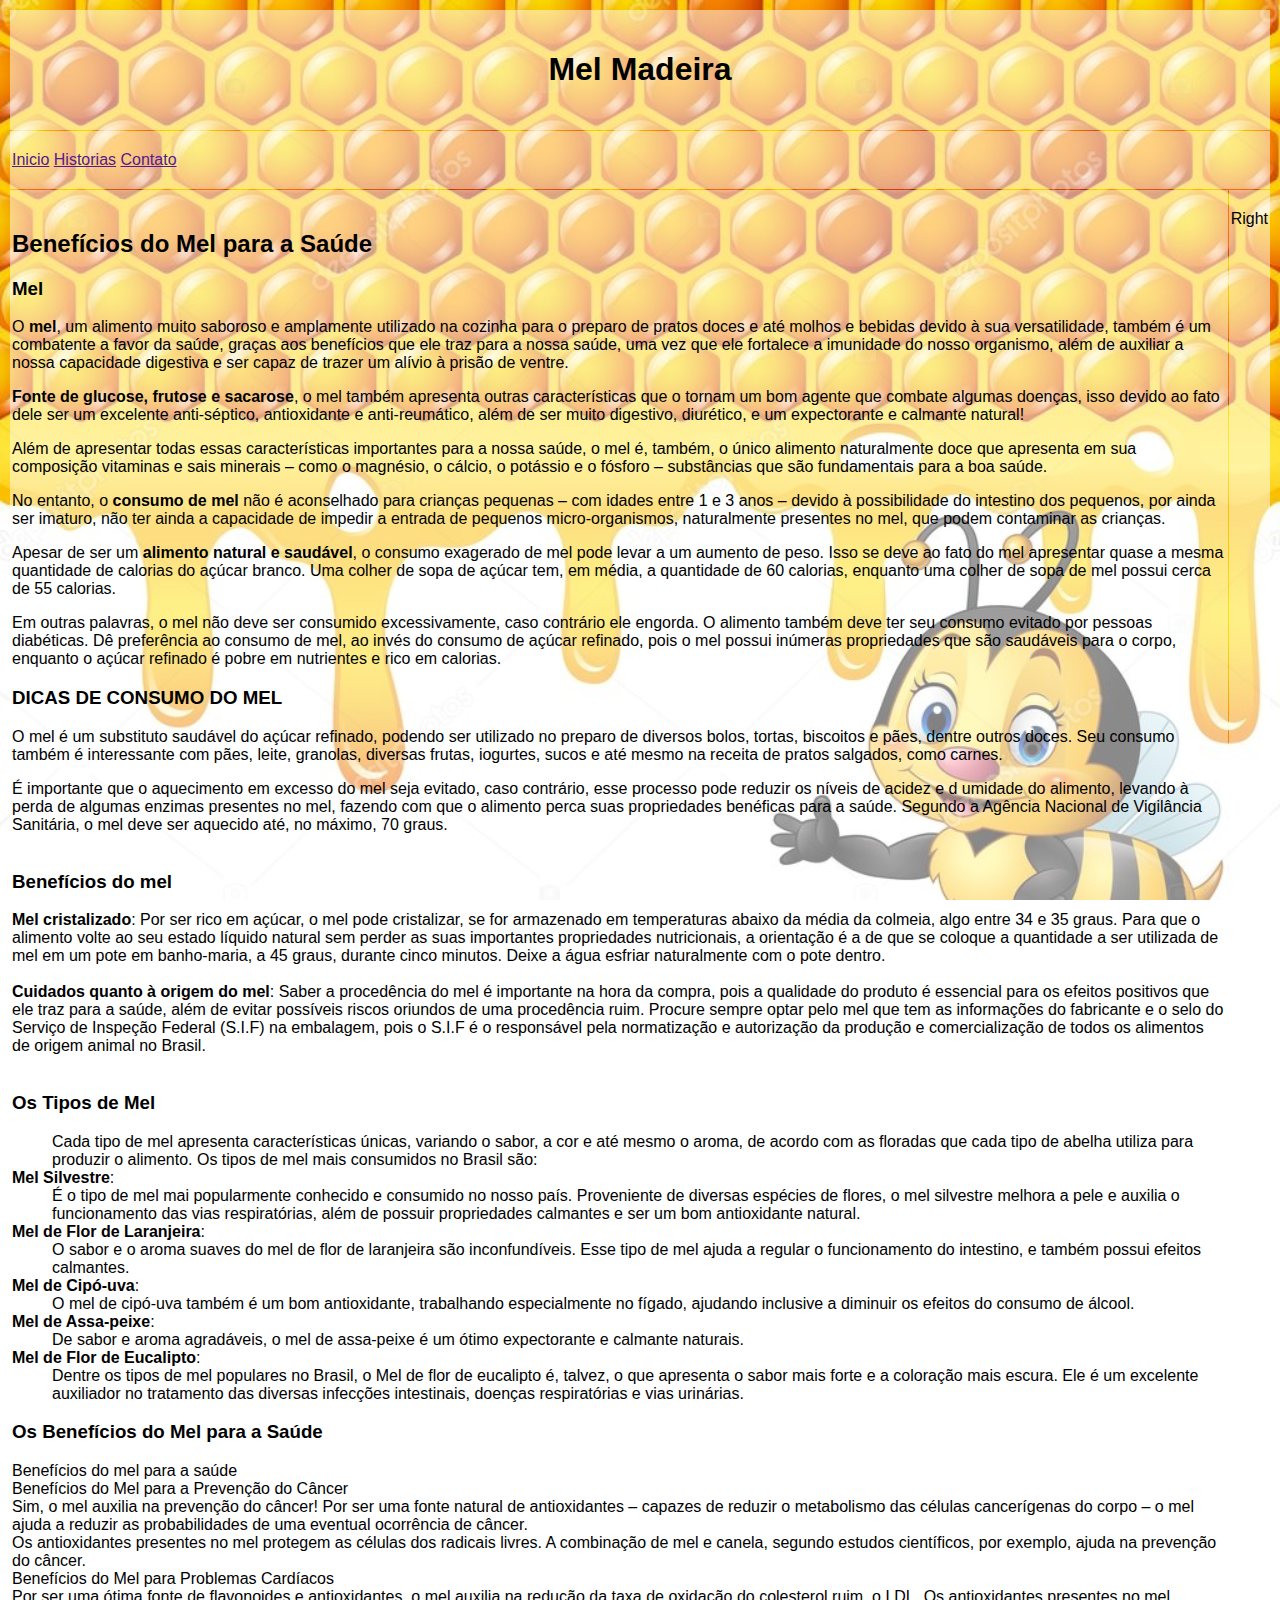
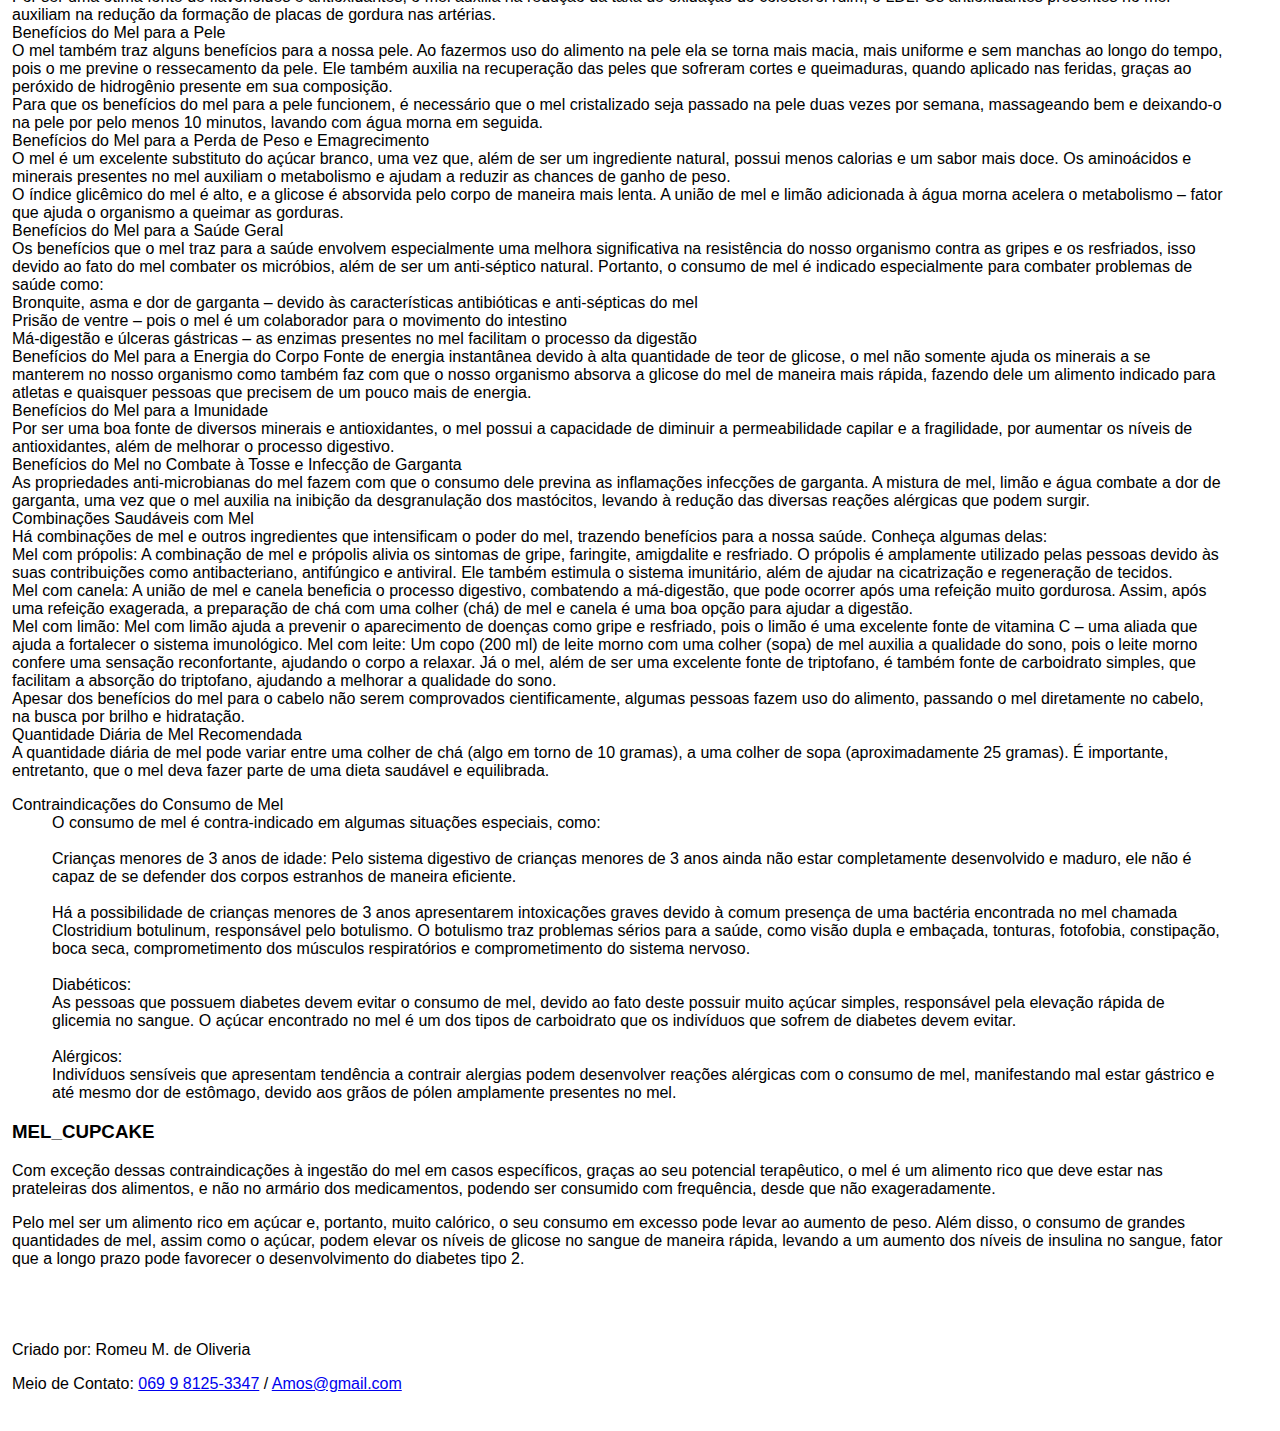
<file: index.html>
<!DOCTYPE html>
<html lang="pt-br">
<html>
	<heard>
        <meta charset="utf-8">
        <meta na="description" content="Cacoal Mel sua casa do mel">
        <title>Cacoal Mel</title>
        <link rel="stylesheet" href="./mestre.css">
	</heard>
	<body>
      <div class="grid-container">
          <div class="topo">
          	<h1 style="text-align:center;"><strong>Mel Madeira</strong></h1>
          </div>
          <div class="menu">
              <a href="">Inicio</a>
              <a href="">Historias</a>
              <a href="">Contato</a>
          </div>
          
          
          <div class="corpo">
              <div>
                  <h2>Benefícios do Mel para a Saúde</h2>
                <h3>Mel</h3>
                <p>
                    O <b>mel</b>, um alimento muito saboroso e amplamente utilizado na cozinha para o preparo de pratos doces e até molhos e bebidas devido à sua versatilidade, também é um combatente a favor da saúde, graças aos benefícios que ele traz para a nossa saúde, uma vez que ele fortalece a imunidade do nosso organismo, além de auxiliar a nossa capacidade digestiva e ser capaz de trazer um alívio à prisão de ventre.</p>

                <p>
                    <b>Fonte de glucose, frutose e sacarose</b>, o mel também apresenta outras características que o tornam um bom agente que combate algumas doenças, isso devido ao fato dele ser um excelente anti-séptico, antioxidante e anti-reumático, além de ser muito digestivo, diurético, e um expectorante e calmante natural!</p>

                <p>
                    Além de apresentar todas essas características importantes para a nossa saúde, o mel é, também, o único alimento naturalmente doce que apresenta em sua composição vitaminas e sais minerais – como o magnésio, o cálcio, o potássio e o fósforo – substâncias que são fundamentais para a boa saúde.</p>

                <p>No entanto, o <b>consumo de mel</b> não é aconselhado para crianças pequenas – com idades entre 1 e 3 anos – devido à possibilidade do intestino dos pequenos, por ainda ser imaturo, não ter ainda a capacidade de impedir a entrada de pequenos micro-organismos, naturalmente presentes no mel, que podem contaminar as crianças.</p>

                <p>Apesar de ser um <b>alimento natural e saudável</b>, o consumo exagerado de mel pode levar a um aumento de peso. Isso se deve ao fato do mel apresentar quase a mesma quantidade de calorias do açúcar branco. Uma colher de sopa de açúcar tem, em média, a quantidade de 60 calorias, enquanto uma colher de sopa de mel possui cerca de 55 calorias.</p>

                <p>Em outras palavras, o mel não deve ser consumido excessivamente, caso contrário ele engorda. O alimento também deve ter seu consumo evitado por pessoas diabéticas. Dê preferência ao consumo de mel, ao invés do consumo de açúcar refinado, pois o mel possui inúmeras propriedades que são saudáveis para o corpo, enquanto o açúcar refinado é pobre em nutrientes e rico em calorias.</p>


                <h3>DICAS DE CONSUMO DO MEL</h3>
                <p>O mel é um substituto saudável do açúcar refinado, podendo ser utilizado no preparo de diversos bolos, tortas, biscoitos e pães, dentre outros doces. Seu consumo também é interessante com pães, leite, granolas, diversas frutas, iogurtes, sucos e até mesmo na receita de pratos salgados, como carnes.</p>

                É importante que o aquecimento em excesso do mel seja evitado, caso contrário, esse processo pode reduzir os níveis de acidez e d umidade do alimento, levando à perda de algumas enzimas presentes no mel, fazendo com que o alimento perca suas propriedades benéficas para a saúde. Segundo a Agência Nacional de Vigilância Sanitária, o mel deve ser aquecido até, no máximo, 70 graus.<br /><br />


                <h3>Benefícios do mel</h3>

                <b>Mel cristalizado</b>: Por ser rico em açúcar, o mel pode cristalizar, se for armazenado em temperaturas abaixo da média da colmeia, algo entre 34 e 35 graus. Para que o alimento volte ao seu estado líquido natural sem perder as suas importantes propriedades nutricionais, a orientação é a de que se coloque a quantidade a ser utilizada de mel em um pote em banho-maria, a 45 graus, durante cinco minutos. Deixe a água esfriar naturalmente com o pote dentro.<br /><br />

                <b>Cuidados quanto à origem do mel</b>: Saber a procedência do mel é importante na hora da compra, pois a qualidade do produto é essencial para os efeitos positivos que ele traz para a saúde, além de evitar possíveis riscos oriundos de uma procedência ruim. Procure sempre optar pelo mel que tem as informações do fabricante e o selo do Serviço de Inspeção Federal (S.I.F) na embalagem, pois o S.I.F  é o responsável pela normatização e autorização da produção e comercialização de todos os alimentos de origem animal no Brasil.<br /><br />


                <h3>Os Tipos de Mel</h3>
                <dl>
                    <dd>Cada tipo de mel apresenta características únicas, variando o sabor, a cor e até mesmo o aroma, de acordo com as floradas que cada tipo de abelha utiliza para produzir o alimento. Os tipos de mel mais consumidos no Brasil são:</dd>

                    <dt><b>Mel Silvestre</b>:</dt>
                    <dd>É o tipo de mel mai popularmente conhecido e consumido no nosso país. Proveniente de diversas espécies de flores, o mel silvestre melhora a pele e auxilia o funcionamento das vias respiratórias, além de possuir propriedades calmantes e ser um bom antioxidante natural.</dd>

                    <dt><b>Mel de Flor de Laranjeira</b>:</dt>
                    <dd>O sabor e o aroma suaves do mel de flor de laranjeira são inconfundíveis. Esse tipo de mel ajuda a regular o funcionamento do intestino, e também possui efeitos calmantes.</dd>

                    <dt><b>Mel de Cipó-uva</b>:</dt>
                    <dd>O mel de cipó-uva também é um bom antioxidante, trabalhando especialmente no fígado, ajudando inclusive a diminuir os efeitos do consumo de álcool.</dd>

                    <dt><b>Mel de Assa-peixe</b>:</dt>
                    <dd>De sabor e aroma agradáveis, o mel de assa-peixe é um ótimo expectorante e calmante naturais.</dd>

                    <dt><b>Mel de Flor de Eucalipto</b>:</dt>
                    <dd>Dentre os tipos de mel populares no Brasil, o Mel de flor de eucalipto é, talvez, o que apresenta o sabor mais forte e a coloração mais escura. Ele é um excelente auxiliador no tratamento das diversas infecções intestinais, doenças respiratórias e vias urinárias.</dd>
                </dl>

                <h3>Os Benefícios do Mel para a Saúde</h3>
                Benefícios do mel para a saúde<br />

                Benefícios do Mel para a Prevenção do Câncer<br />
                Sim, o mel auxilia na prevenção do câncer! Por ser uma fonte natural de antioxidantes – capazes de reduzir o metabolismo das células cancerígenas do corpo – o mel ajuda a reduzir as probabilidades de uma eventual ocorrência de câncer.<br />

                Os antioxidantes presentes no mel protegem as células dos radicais livres. A combinação de mel e canela, segundo estudos científicos, por exemplo, ajuda na prevenção do câncer.<br />

                Benefícios do Mel para Problemas Cardíacos<br />
                Por ser uma ótima fonte de flavonoides e antioxidantes, o mel auxilia na redução da taxa de oxidação do colesterol ruim, o LDL. Os antioxidantes presentes no mel auxiliam na redução da formação de placas de gordura nas artérias.<br />

                Benefícios do Mel para a Pele<br />
                O mel também traz alguns benefícios para a nossa pele. Ao fazermos uso do alimento na pele ela se torna mais macia, mais uniforme e sem manchas ao longo do tempo, pois o me previne o ressecamento da pele. Ele também auxilia na recuperação das peles que sofreram cortes e queimaduras, quando aplicado nas feridas, graças ao peróxido de hidrogênio presente em sua composição.<br />

                Para que os benefícios do mel para a pele funcionem, é necessário que o mel cristalizado seja passado na pele duas vezes por semana, massageando bem e deixando-o na pele por pelo menos 10 minutos, lavando com água morna em seguida.<br />

                Benefícios do Mel para a Perda de Peso e Emagrecimento<br />
                O mel é um excelente substituto do açúcar branco, uma vez que, além de ser um ingrediente natural, possui menos calorias e um sabor mais doce. Os aminoácidos e minerais presentes no mel auxiliam o metabolismo e ajudam a reduzir as chances de ganho de peso.<br />

                O índice glicêmico do mel é alto, e a glicose é absorvida pelo corpo de maneira mais lenta. A união de mel e limão adicionada à água morna acelera o metabolismo – fator que ajuda o organismo a queimar as gorduras.<br />

                Benefícios do Mel para a Saúde Geral<br />
                Os benefícios que o mel traz para a saúde envolvem especialmente uma melhora significativa na resistência do nosso organismo contra as gripes e os resfriados, isso devido ao fato do mel combater os micróbios, além de ser um anti-séptico natural. Portanto, o consumo de mel é indicado especialmente para combater problemas de saúde como:<br />

                Bronquite, asma e dor de garganta – devido às características antibióticas e anti-sépticas​ do mel<br />

                Prisão de ventre – pois o mel é um colaborador para o movimento do intestino<br />

                Má-digestão e úlceras gástricas – as enzimas presentes no mel facilitam o processo da digestão<br />

                Benefícios do Mel para a Energia do Corpo
                Fonte de energia instantânea devido à alta quantidade de teor de glicose, o mel não somente ajuda os minerais a se manterem no nosso organismo como também faz com que o nosso organismo absorva a glicose do mel de maneira mais rápida, fazendo dele um alimento indicado para atletas e quaisquer pessoas que precisem de um pouco mais de energia.<br />

                Benefícios do Mel para a Imunidade<br />
                Por ser uma boa fonte de diversos minerais e antioxidantes, o mel possui a capacidade de diminuir a permeabilidade capilar e a fragilidade, por aumentar os níveis de antioxidantes, além de melhorar o processo digestivo.<br />

                Benefícios do Mel no Combate à Tosse e Infecção de Garganta<br />
                As propriedades anti-microbianas do mel fazem com que o consumo dele previna as inflamações infecções de garganta. A mistura de mel, limão e água combate a dor de garganta, uma vez que o mel auxilia na inibição da desgranulação dos mastócitos, levando à redução das diversas reações alérgicas que podem surgir.<br />

                Combinações Saudáveis com Mel<br />
                Há combinações de mel e outros ingredientes que intensificam o poder do mel, trazendo benefícios para a nossa saúde. Conheça algumas delas:<br />

                Mel com própolis: A combinação de mel e própolis alivia os sintomas de gripe, faringite, amigdalite e resfriado. O própolis é amplamente utilizado pelas pessoas devido às suas contribuições como antibacteriano, antifúngico e antiviral. Ele também estimula o sistema imunitário, além de ajudar na cicatrização e regeneração de tecidos.<br />

                Mel com canela: A união de mel e canela beneficia o processo digestivo, combatendo a má-digestão, que pode ocorrer após uma refeição muito gordurosa. Assim, após uma refeição exagerada, a preparação de chá com uma colher (chá) de mel e canela é uma boa opção para ajudar a digestão.<br />

                Mel com limão: Mel com limão ajuda a prevenir o aparecimento de doenças como gripe e resfriado, pois o limão é uma excelente fonte de vitamina C – uma aliada que ajuda a fortalecer o sistema imunológico.

                Mel com leite: Um copo (200 ml) de leite morno com uma colher (sopa) de mel auxilia a qualidade do sono, pois o leite morno confere uma sensação reconfortante, ajudando o corpo a relaxar. Já o mel, além de ser uma excelente fonte de triptofano, é também fonte de carboidrato simples, que facilitam a absorção do triptofano, ajudando a melhorar a qualidade do sono.<br />

                Apesar dos benefícios do mel para o cabelo não serem comprovados cientificamente, algumas pessoas fazem uso do alimento, passando o mel diretamente no cabelo, na busca por brilho e hidratação.<br />

                Quantidade Diária de Mel Recomendada<br />
                A quantidade diária de mel pode variar entre uma colher de chá (algo em torno de 10 gramas), a uma colher de sopa (aproximadamente 25 gramas). É importante, entretanto, que o mel deva fazer parte de uma dieta saudável e equilibrada.<br />

                <p>
                    <dl>
                        <dt>Contraindicações do Consumo de Mel</dt>
                        <dd>O consumo de mel é contra-indicado em algumas situações especiais, como:</dd><br />
                        <dd>Crianças menores de 3 anos de idade: Pelo sistema digestivo de crianças menores de 3 anos ainda não estar completamente desenvolvido e maduro, ele não é capaz de se defender dos corpos estranhos de maneira eficiente.</dd>
                        <br />
                        <dd>
                            Há a possibilidade de crianças menores de 3 anos apresentarem intoxicações graves devido à comum presença de uma bactéria encontrada no mel chamada Clostridium botulinum, responsável pelo botulismo. O botulismo traz problemas sérios para a saúde, como visão dupla e embaçada, tonturas, fotofobia, constipação, boca seca, comprometimento dos músculos respiratórios e comprometimento do sistema nervoso.</dd>
                        <br />

                        <dd>Diabéticos:</dd>
                        <dd>As pessoas que possuem diabetes devem evitar o consumo de mel, devido ao fato deste possuir muito açúcar simples, responsável pela elevação rápida de glicemia no sangue. O açúcar encontrado no mel é um dos tipos de carboidrato que os indivíduos que sofrem de diabetes devem evitar.</dd>
                        <br />
                        <dd>Alérgicos:</dd>
                        <dd>Indivíduos sensíveis que apresentam tendência a contrair alergias podem desenvolver reações alérgicas com o consumo de mel, manifestando mal estar gástrico e até mesmo dor de estômago, devido aos grãos de pólen amplamente presentes no mel.</dd>
                    </dl>


                <h3>MEL_CUPCAKE</h3>

                <p>
                    Com exceção dessas contraindicações à ingestão do mel em casos específicos, graças ao seu potencial terapêutico, o mel é um alimento rico que deve estar nas prateleiras dos alimentos, e não no armário dos medicamentos, podendo ser consumido com frequência, desde que não exageradamente.</p>

                <p>
                    Pelo mel ser um alimento rico em açúcar e, portanto, muito calórico, o seu consumo em excesso pode levar ao aumento de peso. Além disso, o consumo de grandes quantidades de mel, assim como o açúcar, podem elevar os níveis de glicose no sangue de maneira rápida, levando a um aumento dos níveis de insulina no sangue, fator que a longo prazo pode favorecer o desenvolvimento do diabetes tipo 2.</p>
            </div>
                        
          </div>  
          
          
          <div class="direita">
              Right
          </div>
          
          <div class="rodape">
                  <p>Criado por: Romeu M. de Oliveria</p>
              
                  <p>
                      Meio de Contato: 
                      <a href="tel:+55069981253347">069 9 8125-3347</a> 
                      /
                      <a href="mailto:amos@gmail.com">Amos@gmail.com</a>
              </p>

          </div>
        </div>        
        

<!-- Image Map Generated by http://www.image-map.net/ -->
<!-- 
<img src="https://abrilveja.files.wordpress.com/2018/03/abelha-20130705-001.jpg" usemap="#image-map"> 

<map name="image-map">
    <area target="" alt="abelha" title="abelha" href="" coords="665,456,626,470,649,534,714,576,763,609,802,621,769,675,781,695,810,695,829,634,878,641,898,626,911,648,945,649,961,626,983,621,1010,620,1026,632,1024,681,1026,721,1033,730,1042,766,1071,793,1078,845,1090,854,1111,853,1108,819,1103,793,1112,779,1124,682,1130,649,1122,623,1253,626,1347,612,1348,564,1324,502,1277,454,1238,433,1130,396,1192,379,1270,355,1293,334,1246,322,1269,297,1214,273,1119,277,932,374,841,368,761,381,703,437" shape="poly">
    <area target="" alt="" title="" href="" coords="" shape="0">
</map>
-->
        
	</body>
</html>
</file>
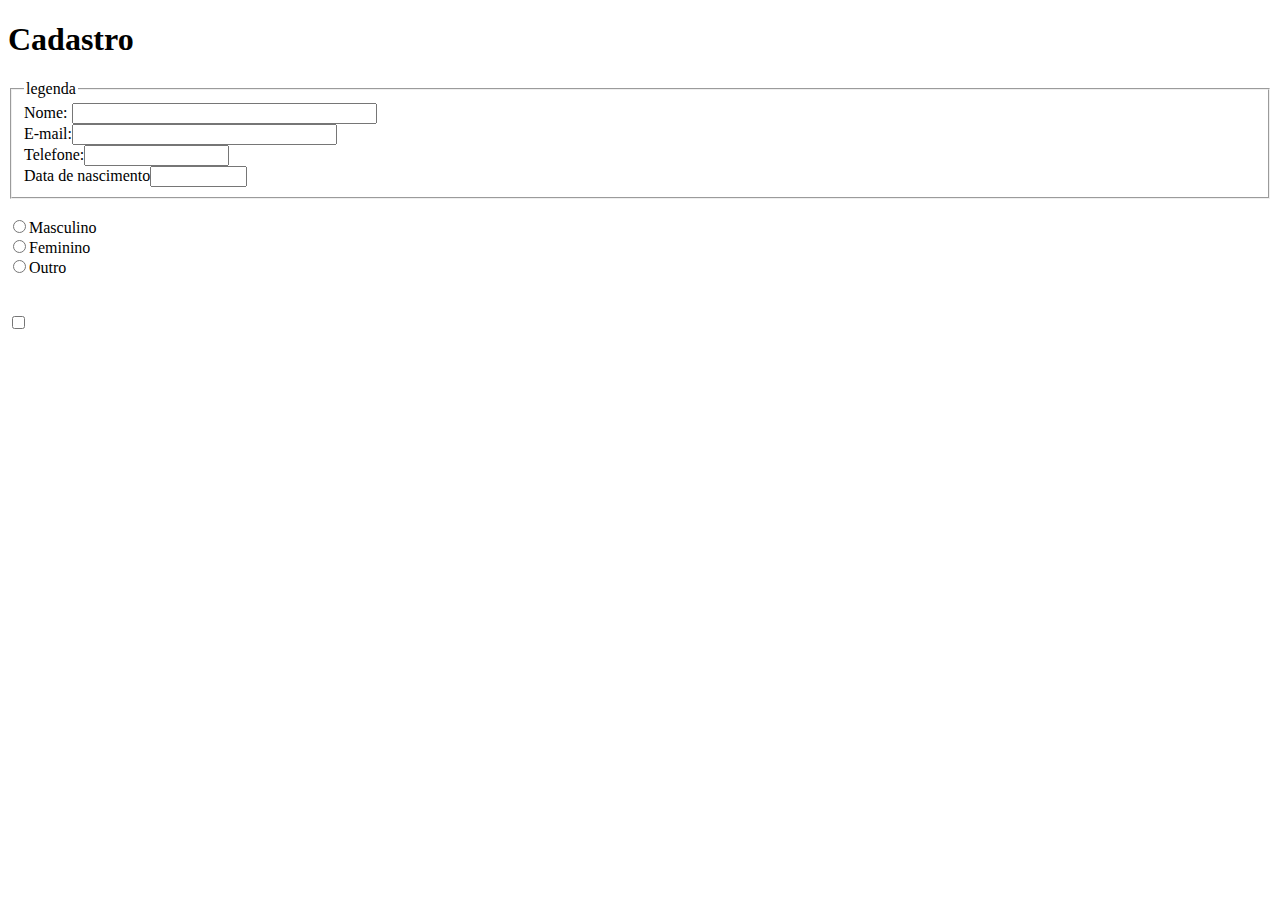
<file: cadastro.html>
<!DOCTYPE html>
<html>
<body>
	<h1>Cadastro</h1>
	<form action="backscript">
		<fieldset>
			<legend>legenda</legend>
			Nome: <input type='text' size="35"></br>
			E-mail:<input type="text" size="30"></br>
			Telefone:<input type="text" size="15"></br>
			Data de nascimento<input type="text" size="9"></br>
		</fieldset>
		</br>
<input type="radio" name="sex" value="Masculino">Masculino</br>
<input type="radio" name="sex" value="Feminino">Feminino</br>
<input type="radio" name="sex" value="Outro">Outro</br>
</br></br>
<input type="checkbox" name="abelha" valor="alto" 
</body>
</html>
</file>
<file: mestre.css>
body{
    font-family: fantasy, sans-serif;
    color: black;
    background-image: url("./fundo-favo-abelha.jpg");
    background-size: cover;
    background-attachment: fixed;
    background-color: transparent;
    height: 600px;
    }


.topo { grid-area: header; }
.menu { grid-area: menu; }
.corpo { grid-area: main; }
.direita { grid-area: right; }
.rodape { grid-area: footer; }

.grid-container {
  display: grid;
  grid-template-areas:
    'header header header header header header'
    'menu menu menu menu menu menu'
    'main main main main right right'
    'footer footer footer footer footer footer';
  grid-gap: 1px;
  padding: 2px;
}

.grid-container > div {
  background-color: rgba( 255, 255, 255, 0.5);
  padding: 20px 2px;
  font-size: 1em;
}


// Com o seletor a[href^=”tel:”] você informa ao navegador para localizar todos os links cujo atributo href se inicie com a string tel

a[href^="tel:"]:before {
    content: “\260E”;
    margin-right: 0.5em;
}
</file>
